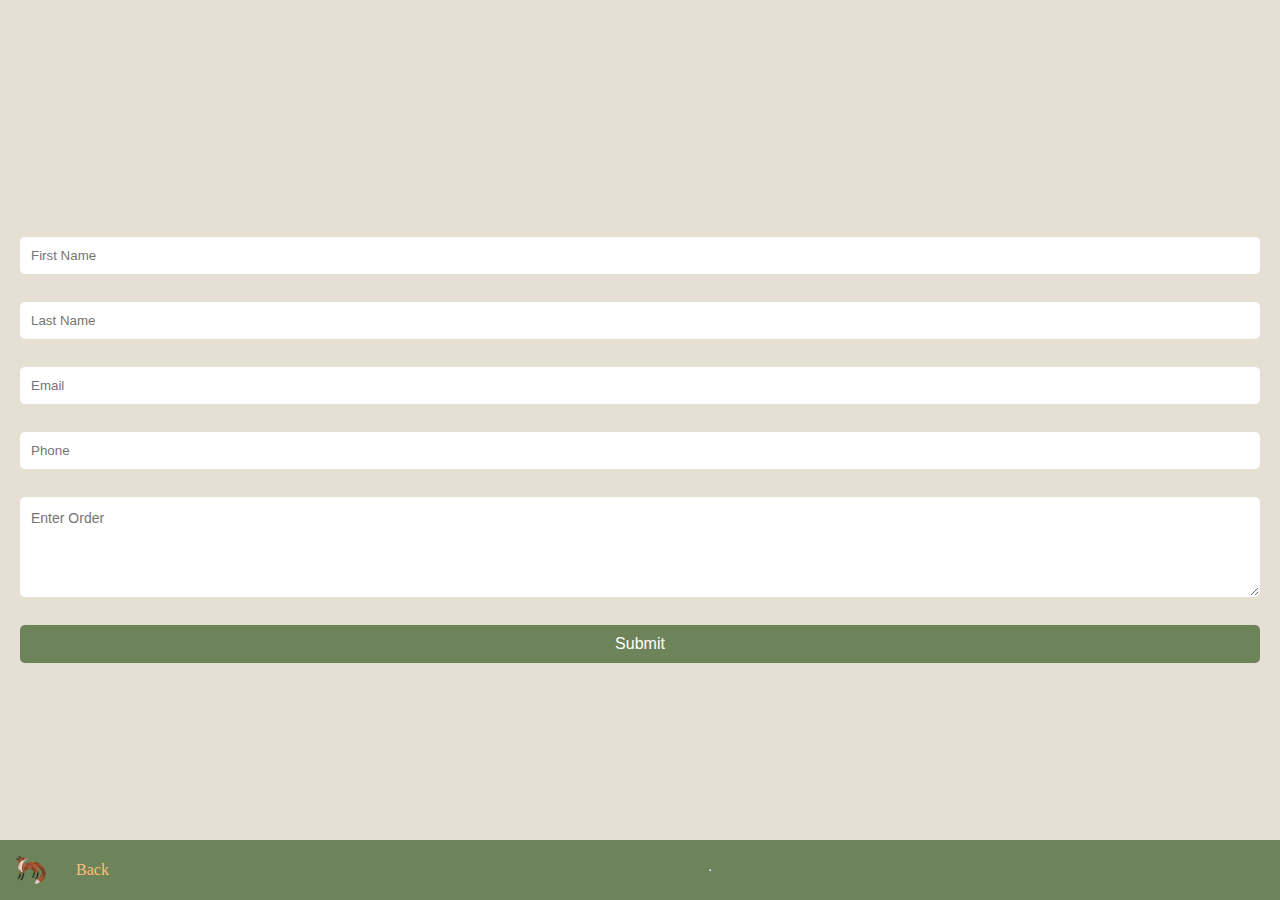
<file: form.html>
<!DOCTYPE html>
<html lang="en">
<head>
    <meta charset="UTF-8">
    <meta name="viewport" content="width=device-width, initial-scale=1.0">
    <link rel="icon" href="fox.png" type="image/png"> <!--images created by <Sydney Smith>-->
    <link rel="stylesheet" href="form.css">
    <title>Document</title>
</head>
<body>
    <form id="myForm">
        <input type="text" id="firstName" class="text-input" placeholder="First Name"><br>
        <input type="text" id="lastName" class="text-input" placeholder="Last Name"><br>
        <input type="email" id="email" class="email-input" placeholder="Email"><br>
        <input type="tel" id="phone" class="number-input" placeholder="Phone"><br>
        <textarea id="order" class="text-input" placeholder="Enter Order"></textarea><br>
        <button type="submit" class="button">Submit</button>
    </form>
    <footer>
        <nav>
            <div class = "nav-bar">
              <img src="fox.png" alt="fox logo" width ="30"><!--images created by <Sydney Smith>-->
                <a href="menu.html">Back</a>
                 <hr>
            </div>
            </nav>
    </footer>
    <script src="form.js"></script>
</body>
</html>
</file>
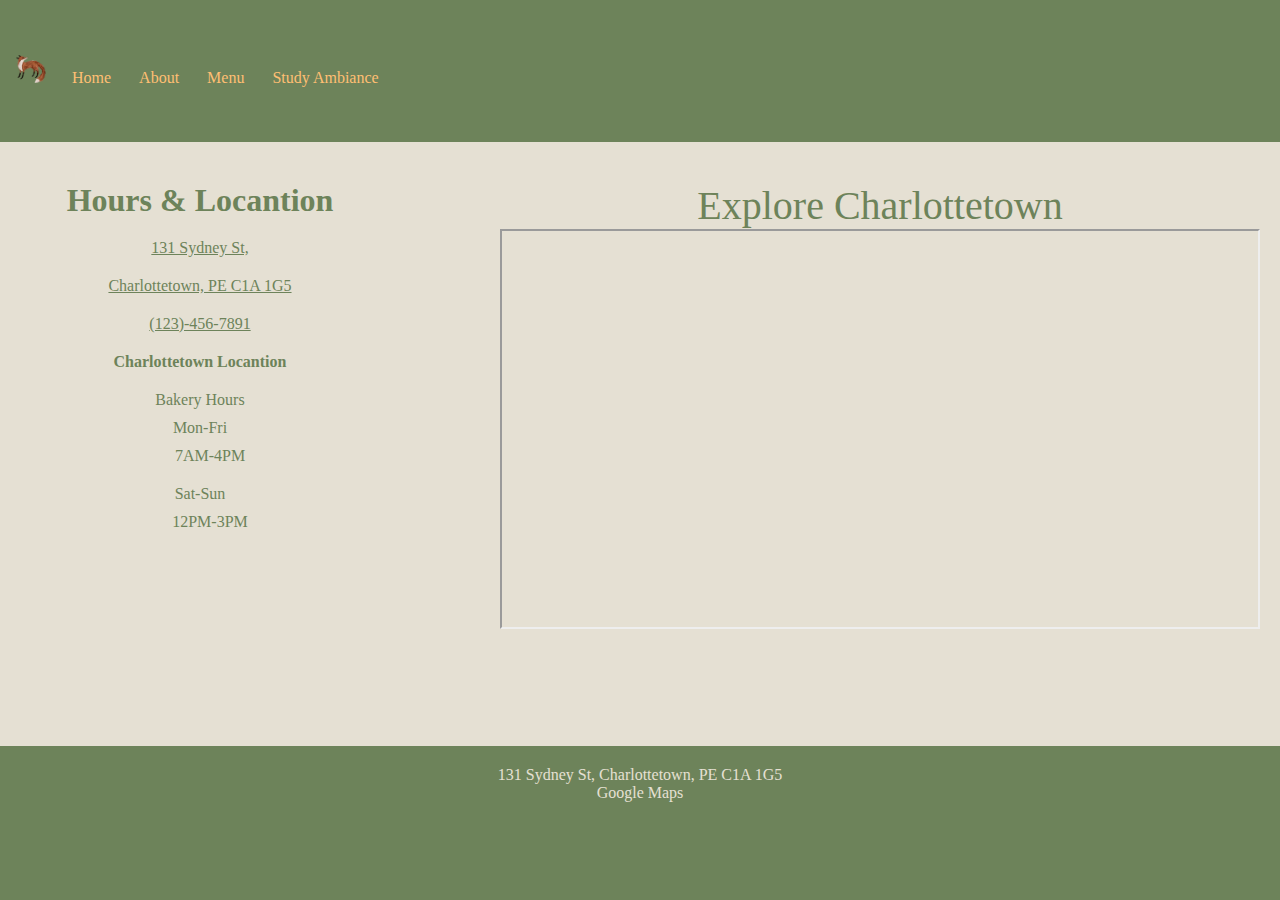
<file: location.html>
<!DOCTYPE html>
<html lang="en">
<head>
    <meta charset="UTF-8">
    <meta name="viewport" content="width=device-width, initial-scale=1.0">
    <title>Avonlea Bakery</title>
    <link rel="icon" href="fox.png" type="image/png"> <!--images created by <Sydney Smith>-->
      <link rel="stylesheet" href="location.css">

</head>
<body>
<div class="nav-bar">
  <nav>
    <img src="fox.png" alt="fox logo" width ="30"><!--images created by <Sydney Smith>-->
    <a href="index.html">Home</a>
     <a href="about.html">About</a>
     <a href="menu.html">Menu</a>
     <a href="sounds.html">Study Ambiance</a>
  </nav>
</div>
<div class="main-container">
  <div class="hour-locantion-content">
    <h1>Hours & Locantion</h1>
    <p><u>131 Sydney St,</u></p>
    <p><u> Charlottetown, PE C1A 1G5</u></p>
    <p><u>(123)-456-7891</u></p>
    <p><b>Charlottetown Locantion</b></p>
    <p>Bakery Hours</p>
<ul>
  <li>
    <p>Mon-Fri</p> 
    <ul>
      <li>7AM-4PM</li>
    </ul>
  </li>
  <li>
    <p>Sat-Sun</p>
    <ul>
      <li>12PM-3PM</li>
    </ul>
  </li>
</ul>
</div>
<div class="explore-Charlottetown">
   <p>Explore Charlottetown</p>
   <iframe width="520" height="315" src="https://www.youtube.com/embed/Q2Lwdt-xjvc"></iframe><!--[1] 2018. Discover Charlottetown - City Lights. Video. (7 February 2018). Retrieved February 9, 2023 from https://www.youtube.com/watch?v=Q2Lwdt-xjvc-->
  </div>
  </div>
   <div class="footer">
  <footer>
  <p>131 Sydney St, Charlottetown, PE C1A 1G5</p> 
 <a href="https://www.google.com/maps/place/Sydney+St,+Charlottetown,+PE/@46.2355084,-63.1272737,16.52z/data=!4m6!3m5!1s0x4b5e52e16403a6d7:0x350404134c3a0221!8m2!3d46.2343451!4d-63.1247967!16s%2Fg%2F1td4d41g?entry=ttu">Google Maps</a> <!--[1] Google Maps, "Sydney St, Charlottetown, PE," accessed February 8, 2024, https://www.google.com/maps/place/Sydney+St,+Charlottetown,+PE/@46.2355084,-63.1272737,16.52z/data=!4m6!3m5!1s0x4b5e52e16403a6d7:0x350404134c3a0221!8m2!3d46.2343451!4d-63.1247967!16s%2Fg%2F1td4d41g?entry=ttu.-->
</footer>
</div>
<script src="locantion.js"></script>
</body>
</html>
</file>
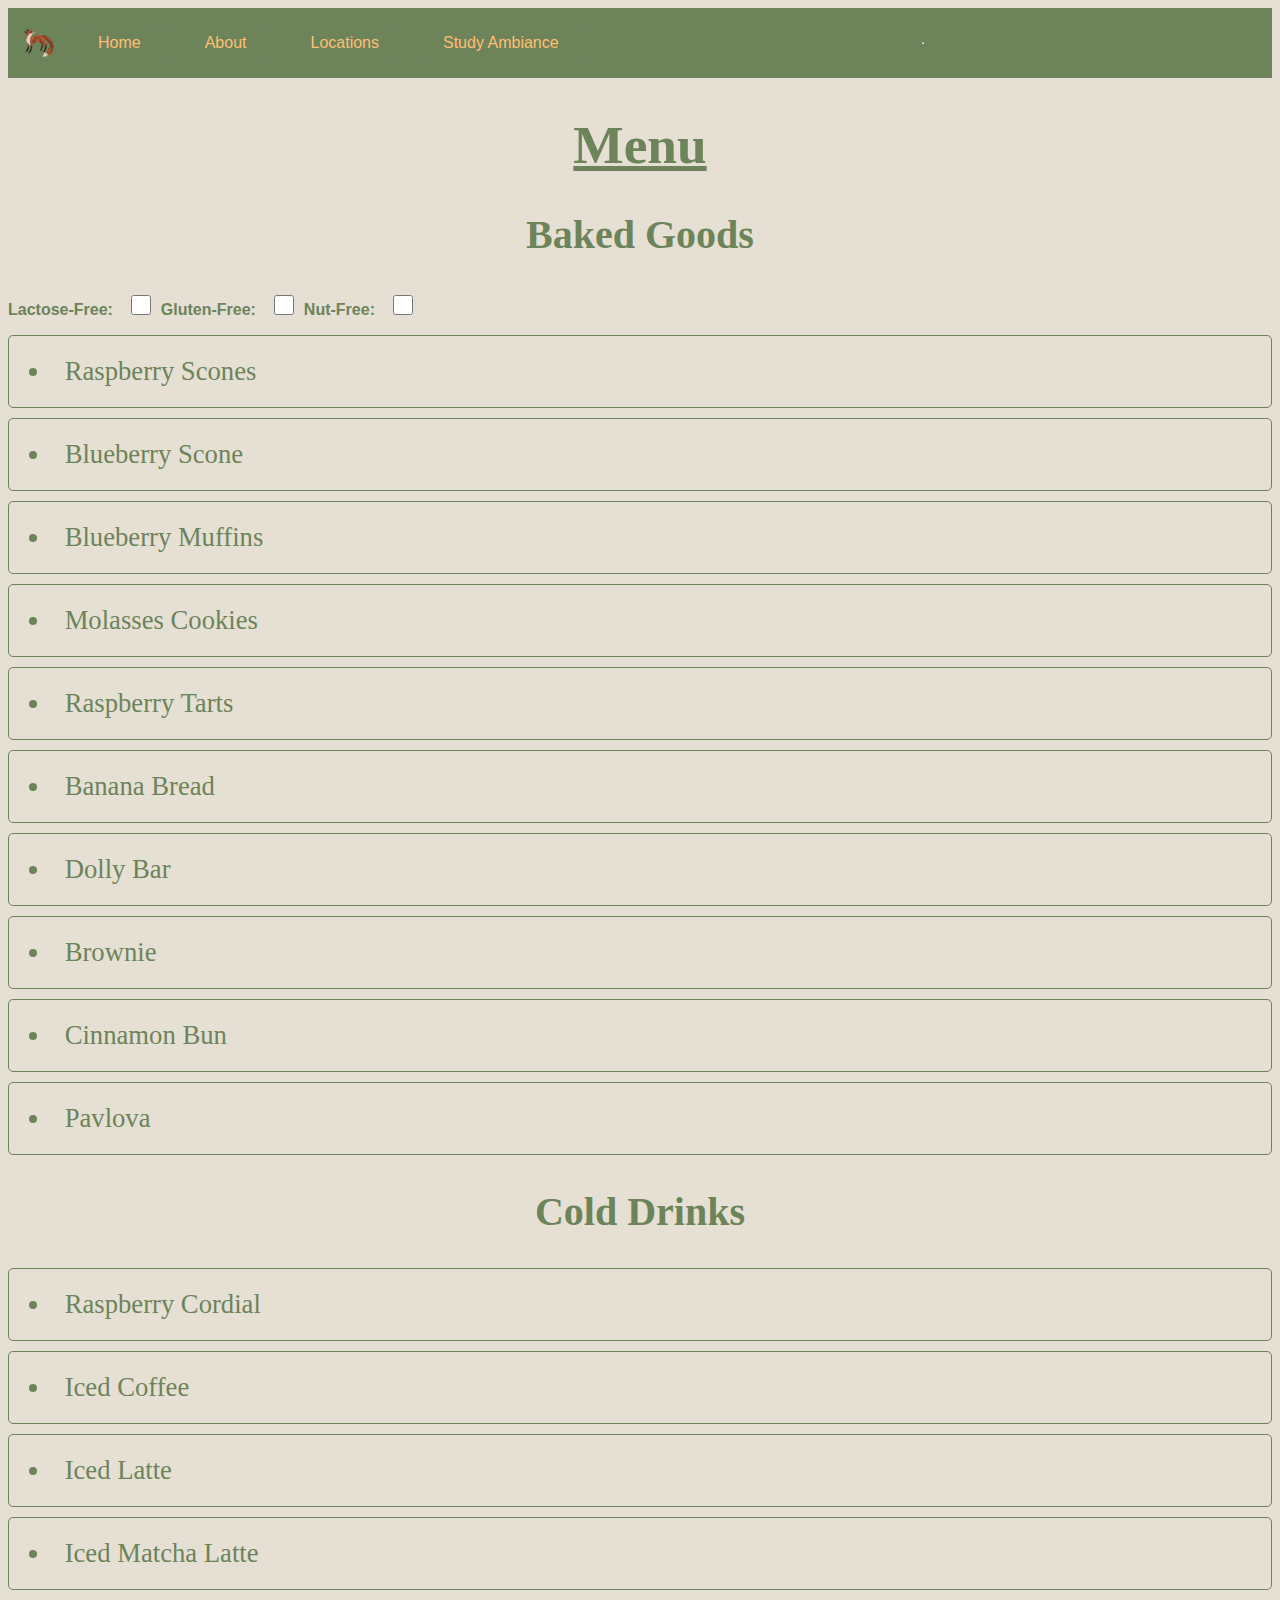
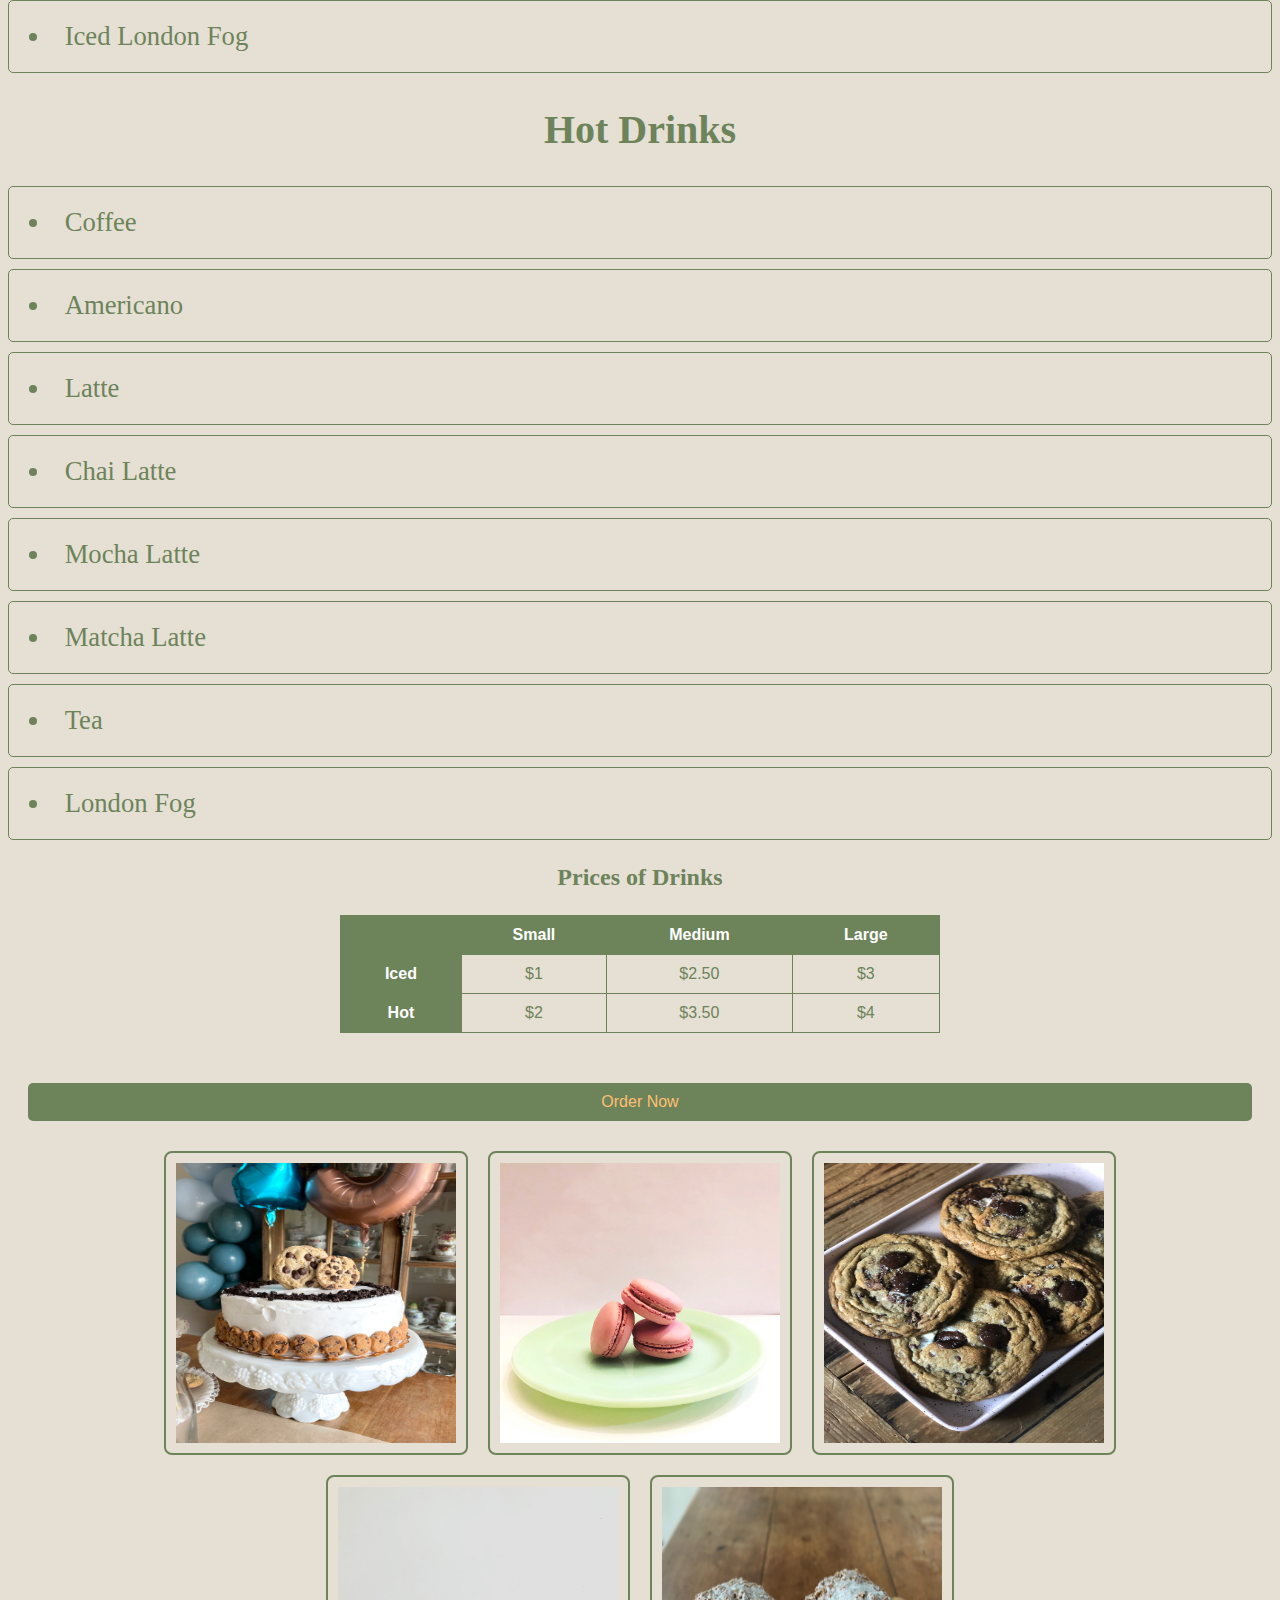
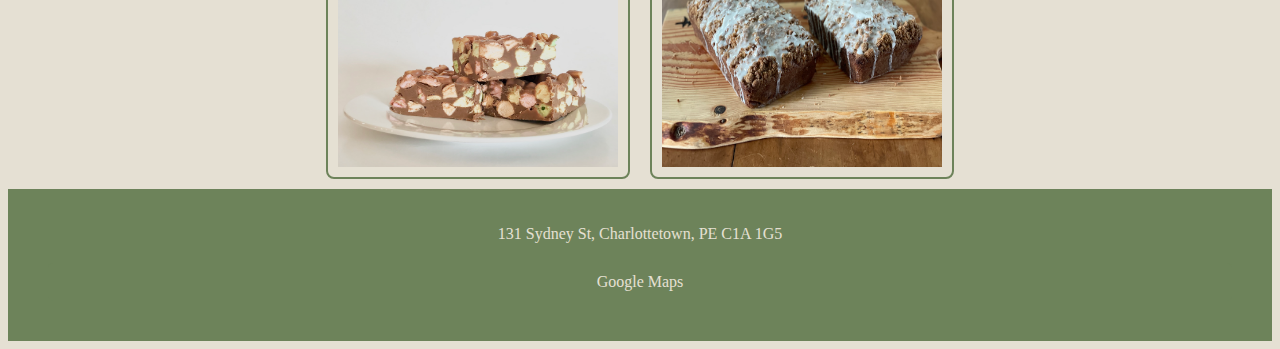
<file: menu.html>
<!DOCTYPE html>
<html lang="en">
<head>
    <meta charset="UTF-8">
    <meta name="viewport" content="width=device-width, initial-scale=1.0">
    <title>Avonlea Bakery</title>
    <link rel="icon" href="fox.png" type="image/png"> <!--images created by <Sydney Smith>-->
    <link rel="stylesheet" href="menu.css">
</head>
<body class="class-for-menu">
    <nav>
        <div class="nav-bar">
            <img src="fox.png" alt="fox logo" width="30"><!--images created by <Sydney Smith>-->
            <a href="index.html">Home</a>
            <a href="about.html">About</a>
            <a href="location.html">Locations</a>
            <a href="sounds.html">Study Ambiance</a>
            <hr>
        </div>
    </nav>
    <div class="main-header">
        <h1>Menu</h1>
    </div>
    <div class="baked-goods">
        <h2>Baked Goods</h2>
        <div class="filter-container">
            <label for="lactose-checkbox">Lactose-Free:</label>
            <input type="checkbox" id="lactose-checkbox">

            <label for="gluten-checkbox">Gluten-Free:</label>
            <input type="checkbox" id="gluten-checkbox">

            <label for="nuts-checkbox">Nut-Free:</label>
            <input type="checkbox" id="nuts-checkbox">
        </div>
        <ul>
            <li class="gluten">Raspberry Scones</li>
            <li class="gluten">Blueberry Scone</li>
            <li class="gluten">Blueberry Muffins</li>
            <li class="gluten">Molasses Cookies</li>
            <li class="gluten">Raspberry Tarts</li>
            <li class="gluten">Banana Bread</li>
            <li class="nuts">Dolly Bar</li>
            <li class="gluten">Brownie</li>
            <li class="gluten">Cinnamon Bun</li>
            <li class="gluten">Pavlova</li>
        </ul>
    </div>
    <div class="cold-drinks">
        <h2>Cold Drinks</h2>
        <ul>
            <li>Raspberry Cordial</li>
            <li class="lactose">Iced Coffee</li>
            <li class="lactose">Iced Latte</li>
            <li class="lactose">Iced Matcha Latte</li>
            <li class="lactose">Iced London Fog</li>
        </ul>
    </div>
    <div class="hot-drinks">
        <h2>Hot Drinks</h2>
        <ul>
            <li>Coffee</li>
            <li>Americano</li>
            <li class="lactose">Latte</li>
            <li class="lactose">Chai Latte</li>
            <li class="lactose">Mocha Latte</li>
            <li class="lactose">Matcha Latte</li>
            <li>Tea</li>
            <li class="lactose">London Fog</li>
        </ul>
    </div>
    <div class="table">
        <h3>Prices of Drinks</h3>
        <table>
            <tr>
                <th></th>
                <th>Small</th>
                <th>Medium</th>
                <th>Large</th>
            </tr>
            <tr>
                <th>Iced</th>
                <td>$1</td>
                <td>$2.50</td>
                <td>$3</td>
            </tr>
            <tr>
                <th>Hot</th>
                <td>$2</td>
                <td>$3.50</td>
                <td>$4</td>
            </tr>
        </table>
    </div>
    <a href="form.html">Order Now</a>
    <div class="images-of-food">
        <img src="IMG_6087.jpeg" alt="Picture of Cake" height="280" width="280"> <!--images created by <Sydney Smith>-->
        <img src="IMG_8457.jpeg" alt="Picture of Macaron" height="280" width="280"> <!--images created by <Sydney Smith>-->
        <img src="IMG_3178.jpeg" alt="Picture of Chocolate Chip Cookie" height="280" width="280"> <!--images created by <Sydney Smith>-->
        <img src="IMG_2381.jpeg" alt="Picture of Chocolate Chocolate Marshmallow Bars" height="280" width="280"> <!--images created by <Sydney Smith>-->
        <img src="IMG_7370.jpeg" alt="Picture of Chocolate Banana Bread" height="280" width="280"> <!--images created by <Sydney Smith>-->
    </div>
    <div class="footer">
        <footer>
            <p>131 Sydney St, Charlottetown, PE C1A 1G5</p>
            <a href="https://www.google.com/maps/place/Sydney+St,+Charlottetown,+PE/@46.2355084,-63.1272737,16.52z/data=!4m6!3m5!1s0x4b5e52e16403a6d7:0x350404134c3a0221!8m2!3d46.2343451!4d-63.1247967!16s%2Fg%2F1td4d41g?entry=ttu">Google Maps</a>
            <!--[1] Google Maps, "Sydney St, Charlottetown, PE," accessed February 8, 2024, https://www.google.com/maps/place/Sydney+St,+Charlottetown,+PE/@46.2355084,-63.1272737,16.52z/data=!4m6!3m5!1s0x4b5e52e16403a6d7:0x350404134c3a0221!8m2!3d46.2343451!4d-63.1247967!16s%2Fg%2F1td4d41g?entry=ttu.-->
        </footer>
    </div>
    <script src="menu.js"></script>
</body>
</html>
</file>
<file: form.css>
body {
    display: flex;
    flex-direction: column;
    min-height: 100vh;
    margin: 0;
    background-color: #e5e0d3;
}

form {
    display: flex;
    flex-direction: column;
    align-items: center;
    justify-content: center;
    height: 100vh;
    background-color: #e5e0d3;
    padding: 20px;
    box-sizing: border-box;
}

#order {
    resize: vertical;
    min-height: 100px;
    max-width: 100%;
    padding: 10px;
    margin-bottom: 10px;
    border: 1px solid rgba(255, 255, 255, 0.752);
    border-radius: 5px;
    box-sizing: border-box;
    font-family: Arial, sans-serif;
    font-size: 14px;
    line-height: 1.5;
}

.text-input,
.email-input,
.number-input {
    width: 100%;
    padding: 10px;
    margin-bottom: 10px;
    border: 1px solid rgba(255, 255, 255, 0.752);
    border-radius: 5px;
    box-sizing: border-box;
}

.button {
    width: 100%;
    padding: 10px;
    background-color: #6d835a;
    color: white;
    border: none;
    border-radius: 5px;
    cursor: pointer;
    font-size: 16px;
}

.button:hover {
    background-color: #6d835a;
}

.error {
    color: #ffbf73;
}

.nav-bar {
    padding: 1em;
    background-color: #6d835a;
    position: fixed;
    bottom: 0;
    left: 0;
    width: 100%;
    z-index: 1000;
    display: flex;
    justify-content: space-between;
    align-items: center;
}

.nav-bar a {
    color: #ffbf73;
    text-decoration: none;
    margin: 0 15px;
    transition: opacity 0.3s ease;
}

.nav-bar a:hover {
    opacity: 0.7;
}

.nav-bar img {
    max-height: 100%;
    margin-right: 15px;
    max-width: 100%;
    object-fit: contain;
}

@media only screen and (max-width: 600px) {
    .nav-bar {
        padding: 0.5em;
    }

    .nav-bar a {
        margin: 0 10px;
    }
}
@media only screen and (min-width: 601px) and (max-width: 1000px) {
    .nav-bar a {
        margin: 0 12px;
    }
}
@media only screen and (min-width: 1001px) {
    .nav-bar a {
        margin: 0 15px;
    }
}
</file>
<file: location.css>
body {
    display: grid;
    grid-template-columns: 1fr;
    grid-gap: 20px;
    min-height: 100vh;
    margin: 0;
    background-color: #e5e0d3;
}

.nav-bar {
    grid-column: 1;
    padding: 1em;
    background-color: #6d835a;
    position: sticky;
    top: 0;
    z-index: 1000;
    display: flex;
    justify-content: space-between;
    align-items: center;
}

.nav-bar a {
    color: #ffbf73;
    text-decoration: none;
    margin: 0 10px;
}

.nav-bar a:hover {
    background-color: #ffffff;
    opacity: 0.7;
}

.nav-bar img {
    max-height: 100%;
    margin-right: 10px;
    max-width: 100%;
    object-fit: contain;
}

.main-container {
    display: flex;
    justify-content: space-between;
    align-items: flex-start;
    flex-wrap: wrap;
}

.hour-locantion-content {
    flex: 1;
    padding: 20px;
    background-color: #e5e0d3;
    max-width: 400px;
    box-sizing: border-box;
    display: flex;
    flex-direction: column;
    align-items: center;
    text-align: center; 
}

.hour-locantion-content h1 {
    color: #6d835a;
    text-align: center;
    margin-bottom: 20px; 
}

.hour-locantion-content p {
    text-align: center;
    color: #6d835a;
    margin-bottom: 10px; 
}

.hour-locantion-content hr {
    margin-top: 20px;
    margin-bottom: 20px;
    border-color: #6d835a;
}

.hour-locantion-content ul {
    list-style: none;
    padding: 0;
    margin-bottom: 20px;
}

.hour-locantion-content ul li {
    color: #6d835a;
}

.hour-locantion-content ul ul {
    margin-left: 20px;
}

.hour-locantion-content ul ul li {
    color: #6d835a;
}

.hour-locantion-content ul ul li p {
    margin: 0;
}

.explore-Charlottetown {
    flex: 1;
    padding: 20px;
    background-color: #e5e0d3;
    max-width: 800px;
    box-sizing: border-box;
    display: flex;
    justify-content: center;
    align-items: center;
    flex-direction: column;
}

.explore-Charlottetown p {
    font-family: Georgia, 'Times New Roman', Times, serif;
    font-size: 30pt;
    color: #6d835a;
}

.explore-Charlottetown iframe {
    width: 100%;
    height: 400px;
}

.footer {
    grid-column: 1;
    height: auto;
    background-color: #6d835a;
    text-align: center;
    align-items: center;
    font-family: 'Borgia Text', serif;
    padding: 20px;
    position: sticky;
    bottom: 0;
    width: 100%;
    z-index: 1000;
}

.footer p {
    color: #e5e0d3;
}

.footer a {
    color: #e5e0d3;
    text-decoration: none;
    transition: color 0.3s ease;
}

.footer a:hover {
    color: #ffbf73;
}

* {
    margin: 0;
    padding: 0;
    box-sizing: border-box;
}

h1, h2, h3 {
    font-family: Georgia, 'Times New Roman', Times, serif;
}

.nav-bar > a {
    font-weight: bold;
}

.main-header + div {
    margin-top: 20px;
}

.hour-locantion-content p + p {
    margin-top: 10px;
}

a[href^="http"] {
    color: #e5e0d3;
}

.nav-bar::after {
    content: "";
    display: block;
    clear: both;
}
@media only screen and (max-width: 600px) {
    .nav-bar {
        padding: 0.5em;
    }

    .nav-bar a {
        margin: 0 8px;
    }

    .hour-locantion-content {
        max-width: 100%; 
    }

    .explore-Charlottetown {
        max-width: 100%; 
    }
}

@media only screen and (min-width: 601px) and (max-width: 1000px) {
    .nav-bar {
        padding: 0.5em;
    }

    .nav-bar a {
        margin: 0 8px;
    }

    .hour-locantion-content {
        max-width: 600px; 
    }

    .explore-Charlottetown {
        max-width: 100%; 
    }
}

@media only screen and (min-width: 1001px) {
    .nav-bar a {
        margin: 0 12px;
    }
}
</file>
<file: menu.css>
body {
    font-family: Arial, sans-serif;
    background-color: #e5e0d3;
}

.nav-bar {
    padding: 1em;
    background-color: #6d835a;
    position: sticky;
    top: 0;
    z-index: 1000;
    display: flex;
    justify-content: space-between;
    align-items: center;
    text-align: center;
}

.nav-bar a {
    color: #ffbf73;
    text-decoration: none;
    margin: 0 10px;
}

.nav-bar a:hover {
    background-color: #ffffff;
    opacity: 0.7;
}

.nav-bar img {
    max-height: 100%;
    max-width: 100%;
    object-fit: contain;
}

.main-header {
    width: 100%;
    height: auto;
    margin-top: 30px;
}

.main-header h1 {
    font-family: Georgia, 'Times New Roman', Times, serif;
    font-size: 40pt;
    text-align: center;
    text-decoration: underline;
    color: #6d835a;
}

.filter-container input[type="checkbox"] {
    width: 20px; 
    height: 20px; 
    background-color: #fff;
    border: 2px solid #6d835a;
    border-radius: 5px;
    margin-right: 5px; 
    cursor: pointer;
}

.filter-container label {
    font-weight: bold;
    color: #6d835a;
    margin-right: 10px;
    cursor: pointer;
}

.baked-goods h2,
.cold-drinks h2,
.hot-drinks h2 {
    font-family: Georgia, 'Times New Roman', Times, serif;
    font-size: 30pt;
    text-align: center;
    text-decoration: dotted;
    color: #6d835a;
}
.baked-goods ul,
.cold-drinks ul,
.hot-drinks ul {
    list-style-position: inside;
    padding-left: 0;
}

.baked-goods li,
.cold-drinks li,
.hot-drinks li {
    font-family: Georgia, 'Times New Roman', Times, serif;
    font-size: 20pt;
    text-align: left;
    color: #6d835a;
    padding: 20px 20px; 
    border: 1px solid #6d835a; 
    border-radius: 5px; 
    margin-bottom: 10px; 
}

.table {
    margin: 20px auto 50px;
    max-width: 600px;
}

.table h3 {
    font-family: Georgia, 'Times New Roman', Times, serif;
    text-align: center;
    font-size: 24px;
    color: #6d835a;
}

.table table {
    width: 100%;
    border-collapse: collapse;
}

.table th,
.table td {
    padding: 10px;
    text-align: center;
    border: 1px solid #6d835a;
}

.table th {
    background-color: #6d835a;
    color: #fff;
}

.table td {
    background-color: #e5e0d3;
    color: #6d835a;
}

.table tr:nth-child(even) {
    background-color: #f2f2f2;
}

.images-of-food {
    display: flex;
    justify-content: center;
    flex-wrap: wrap;
}

.images-of-food img {
    border: 2px solid #6d835a;
    border-radius: 8px;
    padding: 10px;
    margin: 10px;
}

.footer {
    grid-column: 1;
    height: auto;
    background-color: #6d835a;
    text-align: center;
    align-items: center;
    font-family: 'Borgia Text', serif;
    padding: 20px;
}

.footer p,
.footer a {
    color: #e5e0d3;
    text-decoration: none;
    transition: color 0.3s ease;
}

.footer a:hover {
    color: #ffbf73;
}

a {
    display: flex;
    justify-content: center;
    margin: 20px;
    color: #ffbf73;
    text-decoration: none;
    padding: 10px 20px;
    background-color: #6d835a;
    border-radius: 5px;
    transition: background-color 0.3s ease;
}

a:hover {
    background-color: #558147;
}

@media only screen and (max-width: 600px) {
    .nav-bar {
        padding: 0.5em;
        flex-direction: column;
    }

    .nav-bar a {
        margin: 5px;
    }
    .main-header h1 {
        font-size: 30pt;
    }

    .menu-section h2 {
        font-size: 24pt;
    }

    .menu-section li {
        font-size: 16pt;
    }

    .table h3 {
        font-size: 20px;
    }

    .table th,
    .table td {
        padding: 8px;
    }

    .container {
        display: grid;
        grid-template-columns: 1fr;
    }
}

@media only screen and (min-width: 601px) and (max-width: 1000px) {
    .nav-bar a {
        margin: 0 8px;
    }

    .nav-bar img {
        margin-right: 10px;
    }

    .main-header h1 {
        font-size: 36pt;
    }

    .menu-section h2 {
        font-size: 28pt;
    }

    .menu-section li {
        font-size: 18pt;
    }

    .table h3 {
        font-size: 22px;
    }

    .table th,
    .table td {
        padding: 9px;
    }
}

@media only screen and (min-width: 1001px) {
    .nav-bar a {
        margin: 0 12px;
    }

    .nav-bar img {
        margin-right: 12px;
    }

    .main-header h1 {
        font-size: 40pt;
    }

    .menu-section h2 {
        font-size: 30pt;
    }

    .menu-section li {
        font-size: 20pt;
    }

    .table h3 {
        font-size: 24px;
    }

    .table th,
    .table td {
        padding: 10px;
    }
}
</file>
